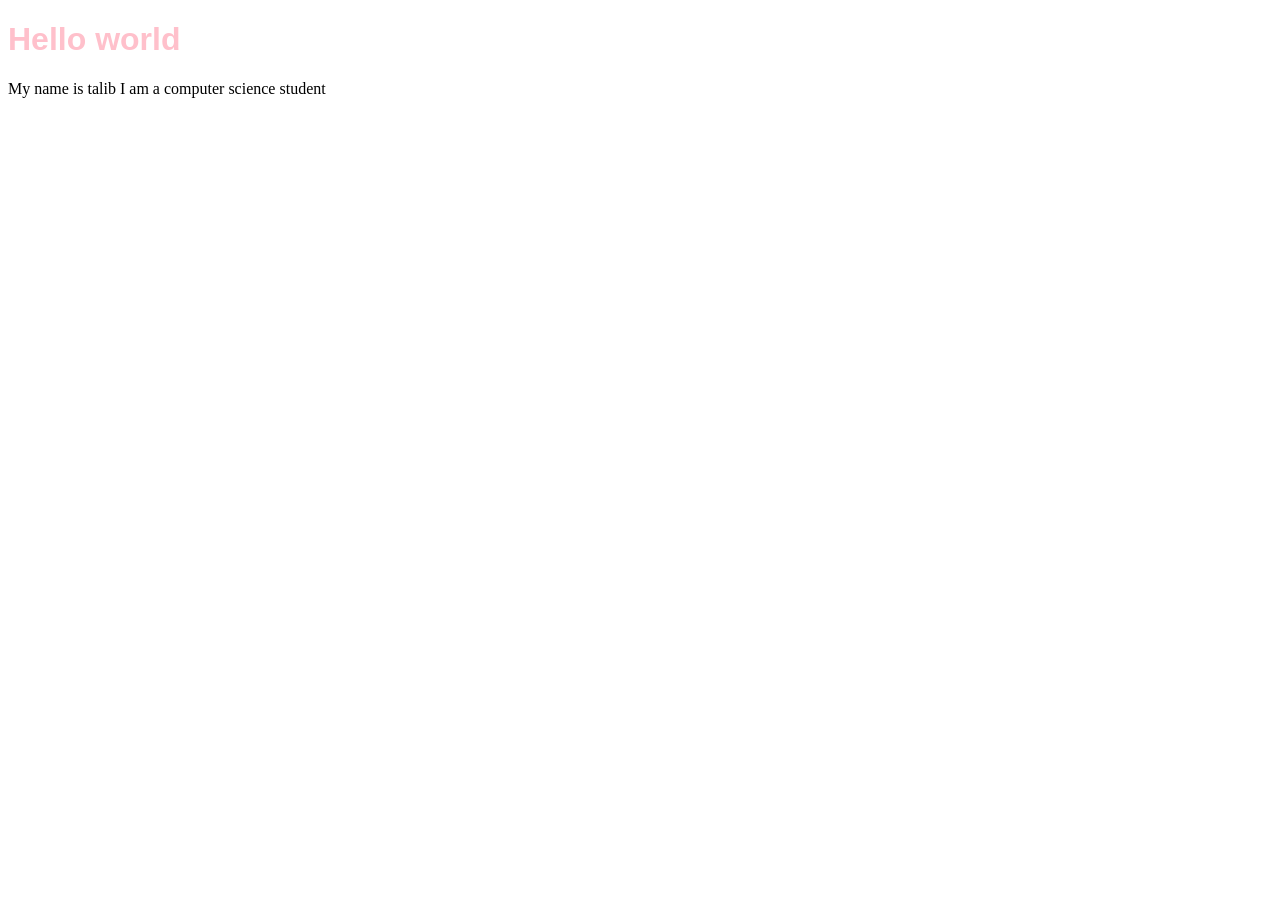
<file: index.html>
<!DOCTYPE html>
<html lang="en">
  <head>
    <meta charset="UTF-8" />
    <meta name="viewport" content="width=device-width, initial-scale=1.0" />
    <title>Document</title>
    <link rel="stylesheet" href="style.css" />
  </head>
  <body>
    <h1>Hello world</h1>
    <p>My name is talib I am a computer science student</p>
  </body>
</html>
</file>
<file: style.css>
h1 {
  font-family: Arial, Helvetica, sans-serif;
  color: pink;
}
</file>
